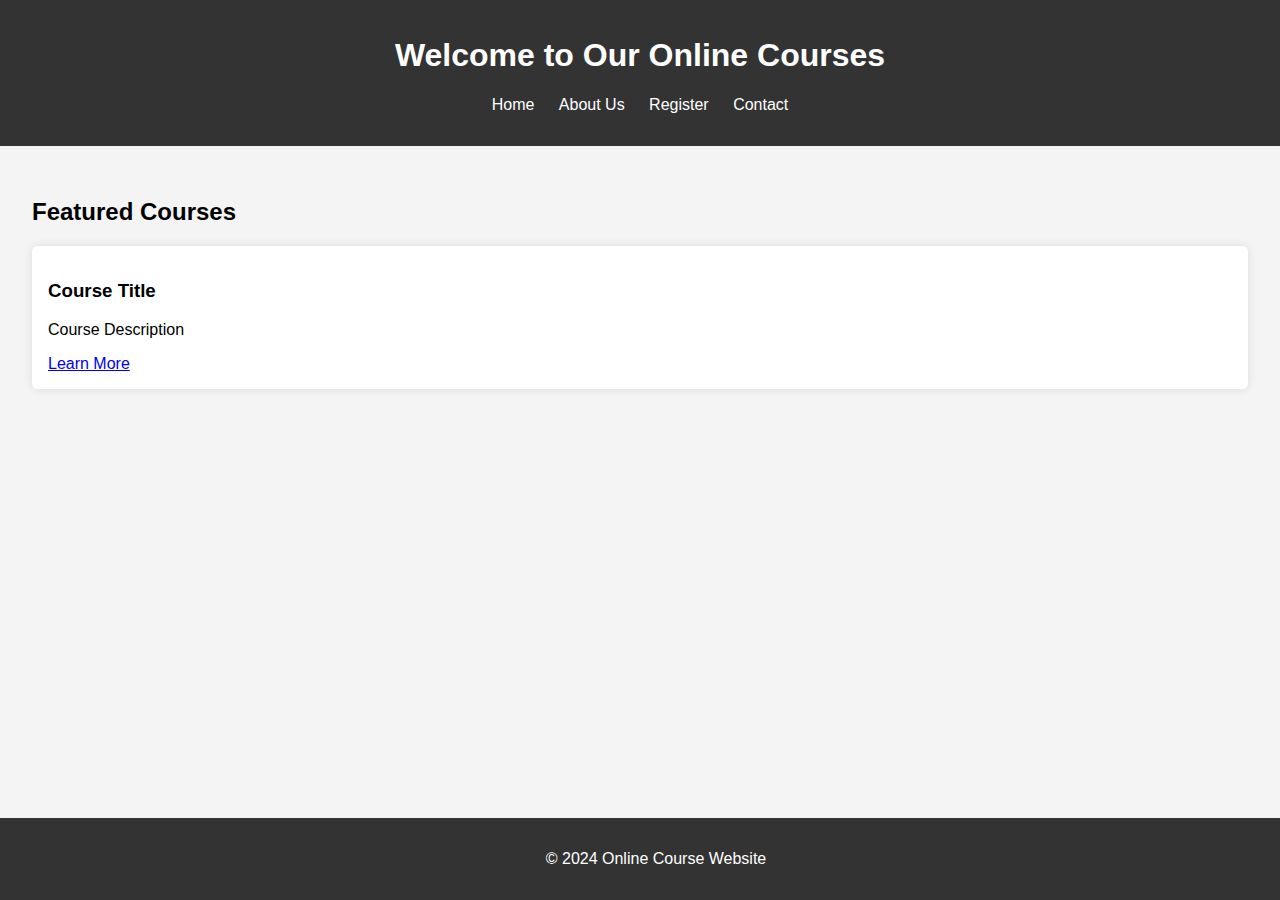
<file: task2/index.html>
<!DOCTYPE html>
<html lang="en">
<head>
    <meta charset="UTF-8">
    <meta name="viewport" content="width=device-width, initial-scale=1.0">
    <title>Online Course Website</title>
    <link rel="stylesheet" href="styles.css">
</head>
<body>
    <header>
        <h1>Welcome to Our Online Courses</h1>
        <nav>
            <ul>
                <li><a href="index.html">Home</a></li>
                <li><a href="about.html">About Us</a></li>
                <li><a href="register.html">Register</a></li>
                <li><a href="contact.html">Contact</a></li>
            </ul>
        </nav>
    </header>
    <main>
        <h2>Featured Courses</h2>
        <div class="course">
            <h3>Course Title</h3>
            <p>Course Description</p>
            <a href="course.html">Learn More</a>
        </div>
    </main>
    <footer>
        <p>&copy; 2024 Online Course Website</p>
    </footer>
</body>
</html>
</file>
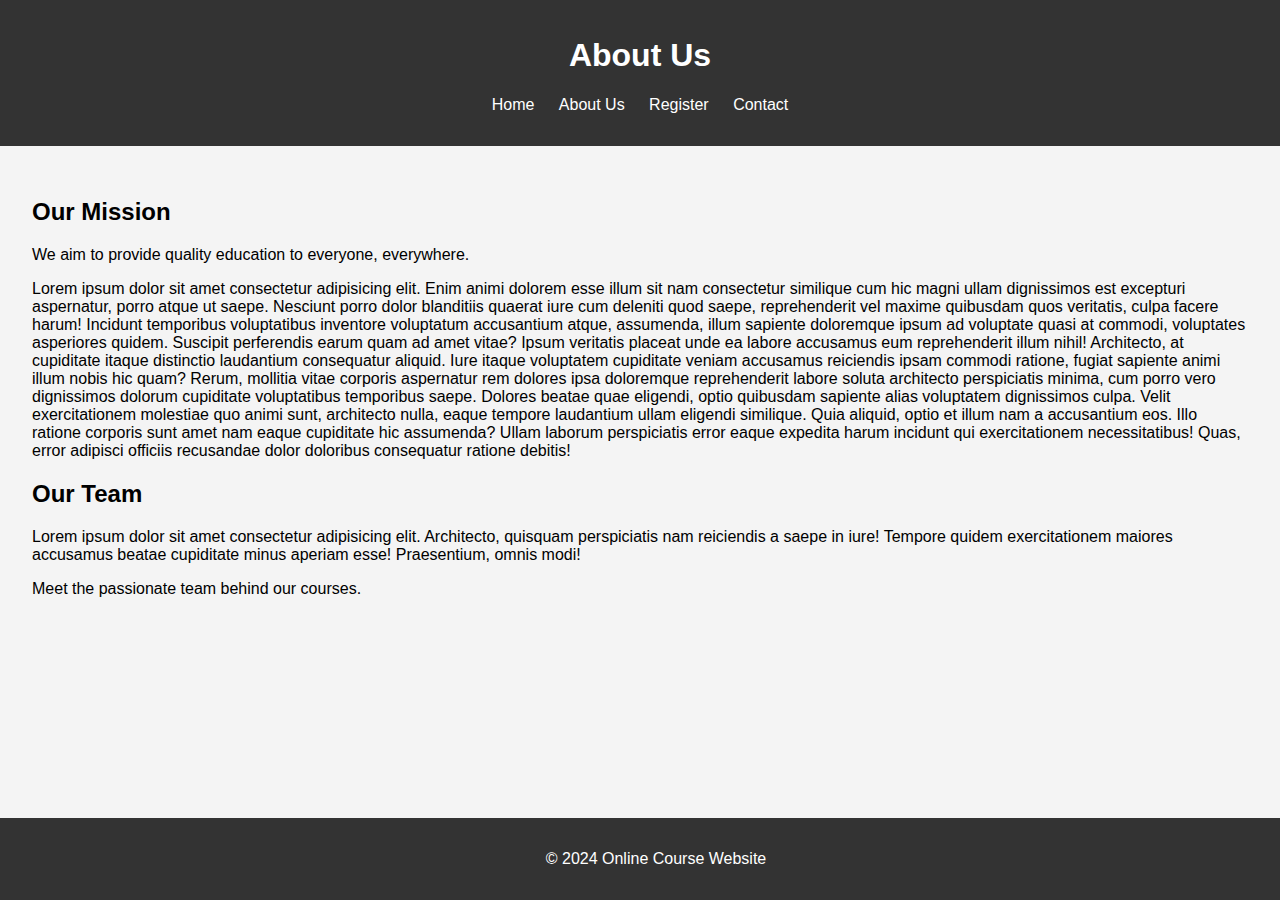
<file: task2/about.html>
<!DOCTYPE html>
<html lang="en">
<head>
    <meta charset="UTF-8">
    <meta name="viewport" content="width=device-width, initial-scale=1.0">
    <title>About Us - Online Course Website</title>
    <link rel="stylesheet" href="styles.css">
</head>
<body>
    <header>
        <h1>About Us</h1>
        <nav>
            <ul>
                <li><a href="index.html">Home</a></li>
                <li><a href="about.html">About Us</a></li>
                <li><a href="register.html">Register</a></li>
                <li><a href="contact.html">Contact</a></li>
            </ul>
        </nav>
    </header>
    <main>
        <h2>Our Mission</h2>
        <p>We aim to provide quality education to everyone, everywhere.</p>
        <p>Lorem ipsum dolor sit amet consectetur adipisicing elit. Enim animi dolorem esse illum sit nam consectetur similique cum hic magni ullam dignissimos est excepturi aspernatur, porro atque ut saepe. Nesciunt porro dolor blanditiis quaerat iure cum deleniti quod saepe, reprehenderit vel maxime quibusdam quos veritatis, culpa facere harum! Incidunt temporibus voluptatibus inventore voluptatum accusantium atque, assumenda, illum sapiente doloremque ipsum ad voluptate quasi at commodi, voluptates asperiores quidem. Suscipit perferendis earum quam ad amet vitae? Ipsum veritatis placeat unde ea labore accusamus eum reprehenderit illum nihil! Architecto, at cupiditate itaque distinctio laudantium consequatur aliquid. Iure itaque voluptatem cupiditate veniam accusamus reiciendis ipsam commodi ratione, fugiat sapiente animi illum nobis hic quam? Rerum, mollitia vitae corporis aspernatur rem dolores ipsa doloremque reprehenderit labore soluta architecto perspiciatis minima, cum porro vero dignissimos dolorum cupiditate voluptatibus temporibus saepe. Dolores beatae quae eligendi, optio quibusdam sapiente alias voluptatem dignissimos culpa. Velit exercitationem molestiae quo animi sunt, architecto nulla, eaque tempore laudantium ullam eligendi similique. Quia aliquid, optio et illum nam a accusantium eos. Illo ratione corporis sunt amet nam eaque cupiditate hic assumenda? Ullam laborum perspiciatis error eaque expedita harum incidunt qui exercitationem necessitatibus! Quas, error adipisci officiis recusandae dolor doloribus consequatur ratione debitis!</p>
        <h2>Our Team</h2>
        <p>Lorem ipsum dolor sit amet consectetur adipisicing elit. Architecto, quisquam perspiciatis nam reiciendis a saepe in iure! Tempore quidem exercitationem maiores accusamus beatae cupiditate minus aperiam esse! Praesentium, omnis modi!</p>
        <p>Meet the passionate team behind our courses.</p>
    </main>
    <footer>
        <p>&copy; 2024 Online Course Website</p>
    </footer>
</body>
</html>
</file>
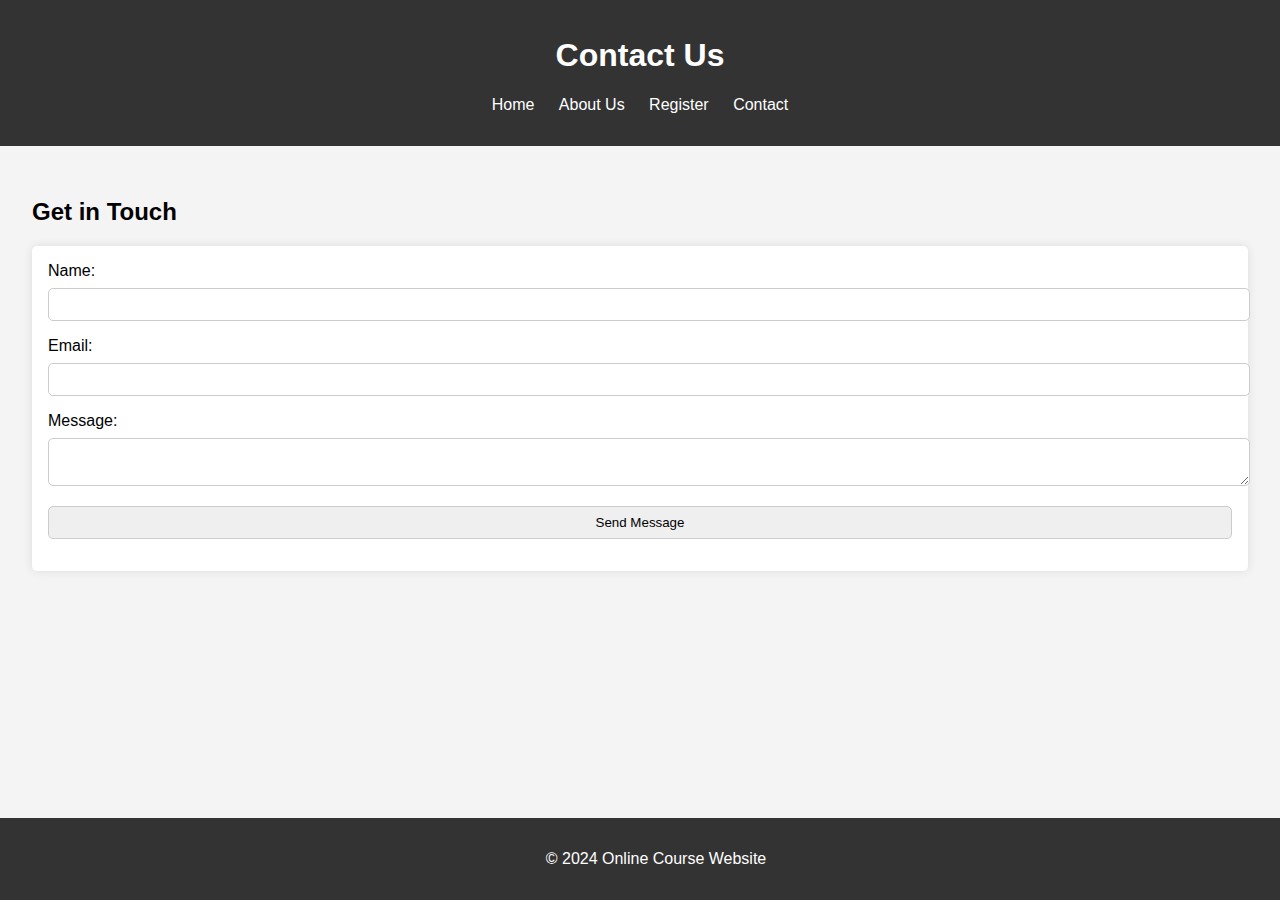
<file: task2/contact.html>
<!DOCTYPE html>
<html lang="en">
<head>
    <meta charset="UTF-8">
    <meta name="viewport" content="width=device-width, initial-scale=1.0">
    <title>Contact Us - Online Course Website</title>
    <link rel="stylesheet" href="styles.css">
</head>
<body>
    <header>
        <h1>Contact Us</h1>
        <nav>
            <ul>
                <li><a href="index.html">Home</a></li>
                <li><a href="about.html">About Us</a></li>
                <li><a href="register.html">Register</a></li>
                <li><a href="contact.html">Contact</a></li>
            </ul>
        </nav>
    </header>
    <main>
        <h2>Get in Touch</h2>
        <form action="submit_contact.html" method="POST">
            <label for="name">Name:</label>
            <input type="text" id="name" name="name" required><br>
            <label for="email">Email:</label>
            <input type="email" id="email" name="email" required><br>
            <label for="message">Message:</label>
            <textarea id="message" name="message" required></textarea><br>
            <button type="submit">Send Message</button>
        </form>
    </main>
    <footer>
        <p>&copy; 2024 Online Course Website</p>
    </footer>
</body>
</html>
</file>
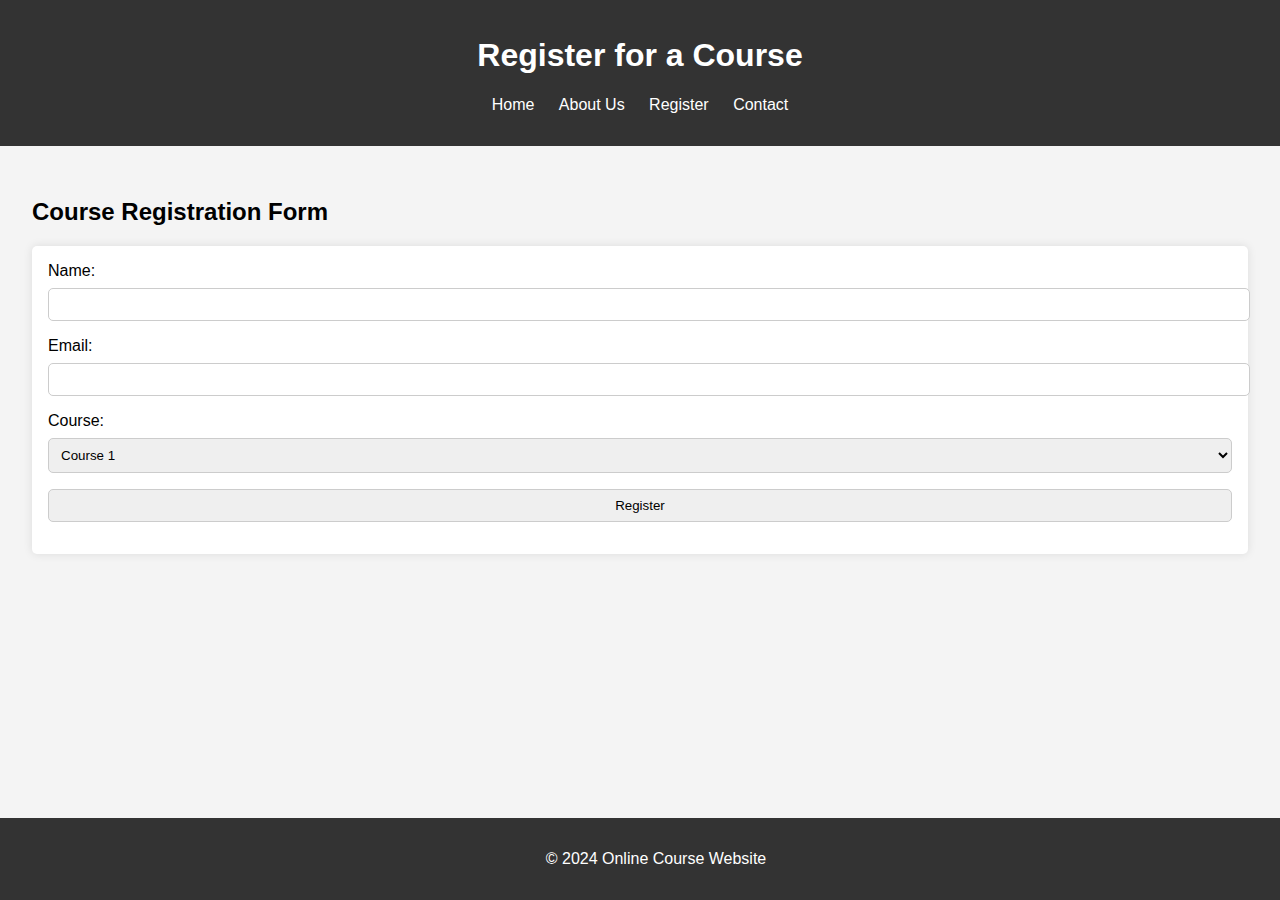
<file: task2/register.html>
<!DOCTYPE html>
<html lang="en">
<head>
    <meta charset="UTF-8">
    <meta name="viewport" content="width=device-width, initial-scale=1.0">
    <title>Register - Online Course Website</title>
    <link rel="stylesheet" href="styles.css">
</head>
<body>
    <header>
        <h1>Register for a Course</h1>
        <nav>
            <ul>
                <li><a href="index.html">Home</a></li>
                <li><a href="about.html">About Us</a></li>
                <li><a href="register.html">Register</a></li>
                <li><a href="contact.html">Contact</a></li>
            </ul>
        </nav>
    </header>
    <main>
        <h2>Course Registration Form</h2>
        <form action="submit_registration.html" method="POST">
            <label for="name">Name:</label>
            <input type="text" id="name" name="name" required><br>
            <label for="email">Email:</label>
            <input type="email" id="email" name="email" required><br>
            <label for="course">Course:</label>
            <select id="course" name="course" required>
                <option value="course1">Course 1</option>
                <option value="course2">Course 2</option>
                <option value="course3">Course 3</option>
            </select><br>
            <button type="submit">Register</button>
        </form>
    </main>
    <footer>
        <p>&copy; 2024 Online Course Website</p>
    </footer>
</body>
</html>
</file>
<file: task2/styles.css>
body {
    font-family: Arial, sans-serif;
    margin: 0;
    padding: 0;
    background-color: #f4f4f4;
}

header {
    background-color: #333;
    color: white;
    padding: 1rem;
    text-align: center;
}

nav ul {
    list-style: none;
    padding: 0;
}

nav ul li {
    display: inline;
    margin: 0 10px;
}

nav ul li a {
    color: white;
    text-decoration: none;
}

main {
    padding: 2rem;
}

.course {
    background-color: white;
    padding: 1rem;
    margin: 1rem 0;
    border-radius: 5px;
    box-shadow: 0 0 10px rgba(0, 0, 0, 0.1);
}

footer {
    background-color: #333;
    color: white;
    text-align: center;
    padding: 1rem;
    position: fixed;
    bottom: 0;
    width: 100%;
}

form {
    background-color: white;
    padding: 1rem;
    margin: 1rem 0;
    border-radius: 5px;
    box-shadow: 0 0 10px rgba(0, 0, 0, 0.1);
}

form label {
    display: block;
    margin-bottom: 0.5rem;
}

form input, form select, form textarea, form button {
    width: 100%;
    padding: 0.5rem;
    margin-bottom: 1rem;
    border: 1px solid #ccc;
    border-radius: 5px;
}
</file>
